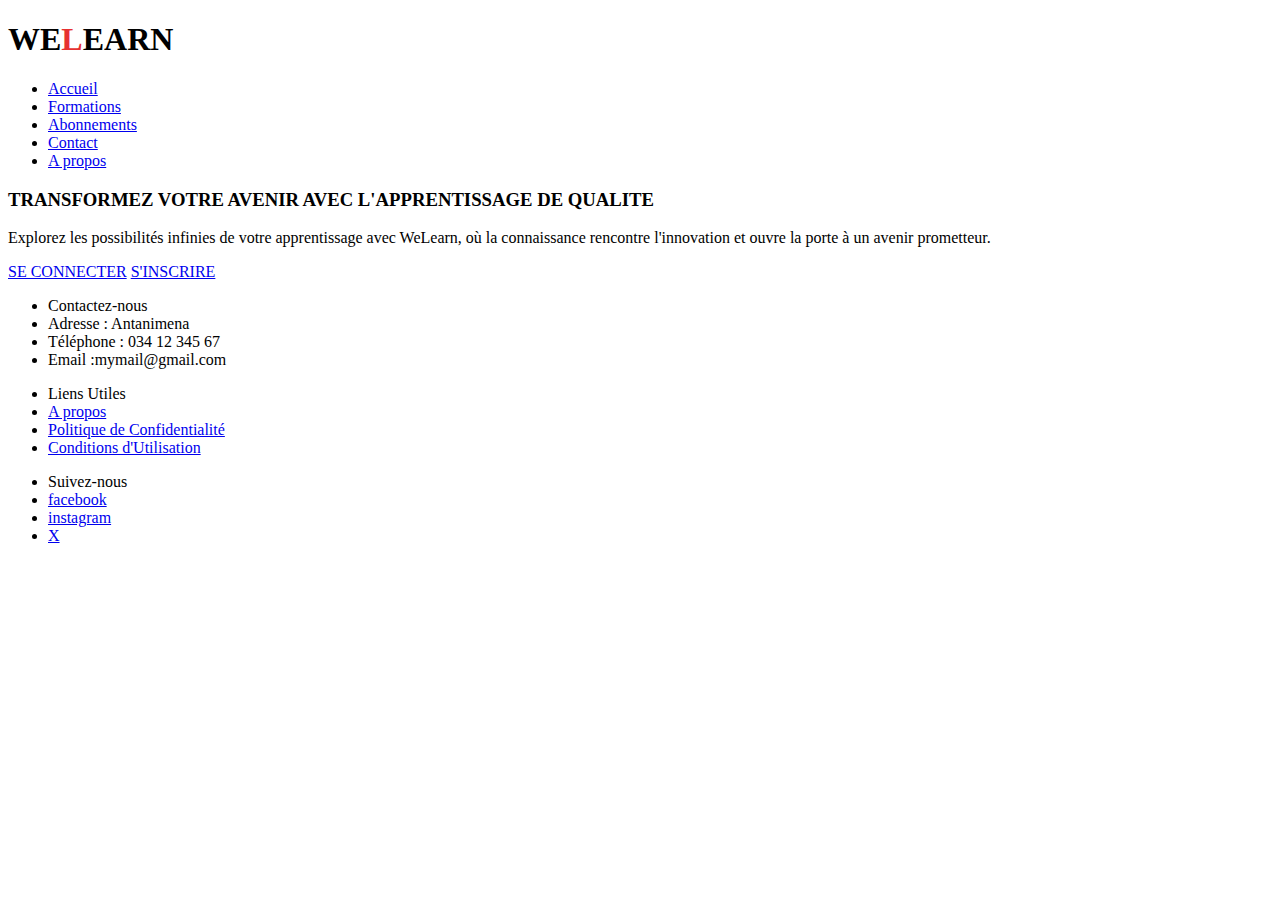
<file: details_formation.html>
<!DOCTYPE html>
<html lang="en">

<head>
    <meta charset="UTF-8">
    <meta name="viewport" content="width=device-width, initial-scale=1.0">
    <title>Document</title>
</head>

<body>
    <header>
        <h1 class="site_name">WE<span style="color: #e63131;">L</span>EARN</h1>
        <nav class="navbar">
            <ul>
                <li><a href="#">Accueil</a></li>
                <li><a href="formation.html">Formations</a></li>
                <li><a href="#abonnements">Abonnements</a></li>
                <li><a href="#contact">Contact</a></li>
                <li><a href="#apropos">A propos</a></li>
            </ul>
        </nav>
    </header>
    <div class="banner">
        <div class="accroche container">
            <h3>TRANSFORMEZ VOTRE AVENIR AVEC L'APPRENTISSAGE DE QUALITE </h3>
            <p>Explorez les possibilités infinies de votre apprentissage avec WeLearn, où la connaissance rencontre
                l'innovation et ouvre la porte à un avenir prometteur.</p>
            <a href="login.html" class="boutton boutton-1">SE CONNECTER</a>
            <a href="signin.html" class="boutton boutton-2">S'INSCRIRE</a>
        </div>
    </div>
    <footer>
        <ul>
            <li class="head-footer">Contactez-nous </li>
            <li>Adresse : Antanimena</li>
            <li>Téléphone : 034 12 345 67</li>
            <li>Email :mymail@gmail.com</li>
        </ul>
        <ul>
            <li class="head-footer">Liens Utiles</li>
            <li><a href="#">A propos</a></li>
            <li><a href="#">Politique de Confidentialité</a></li>
            <li><a href="#">Conditions d'Utilisation</a></li>
        </ul>
        <ul>
            <li class="head-footer">Suivez-nous</li>
            <li><a href="#">facebook</a></li>
            <li><a href="#">instagram</a></li>
            <li><a href="#">X</a></li>
        </ul>
    </footer>
</body>

</html>
</file>
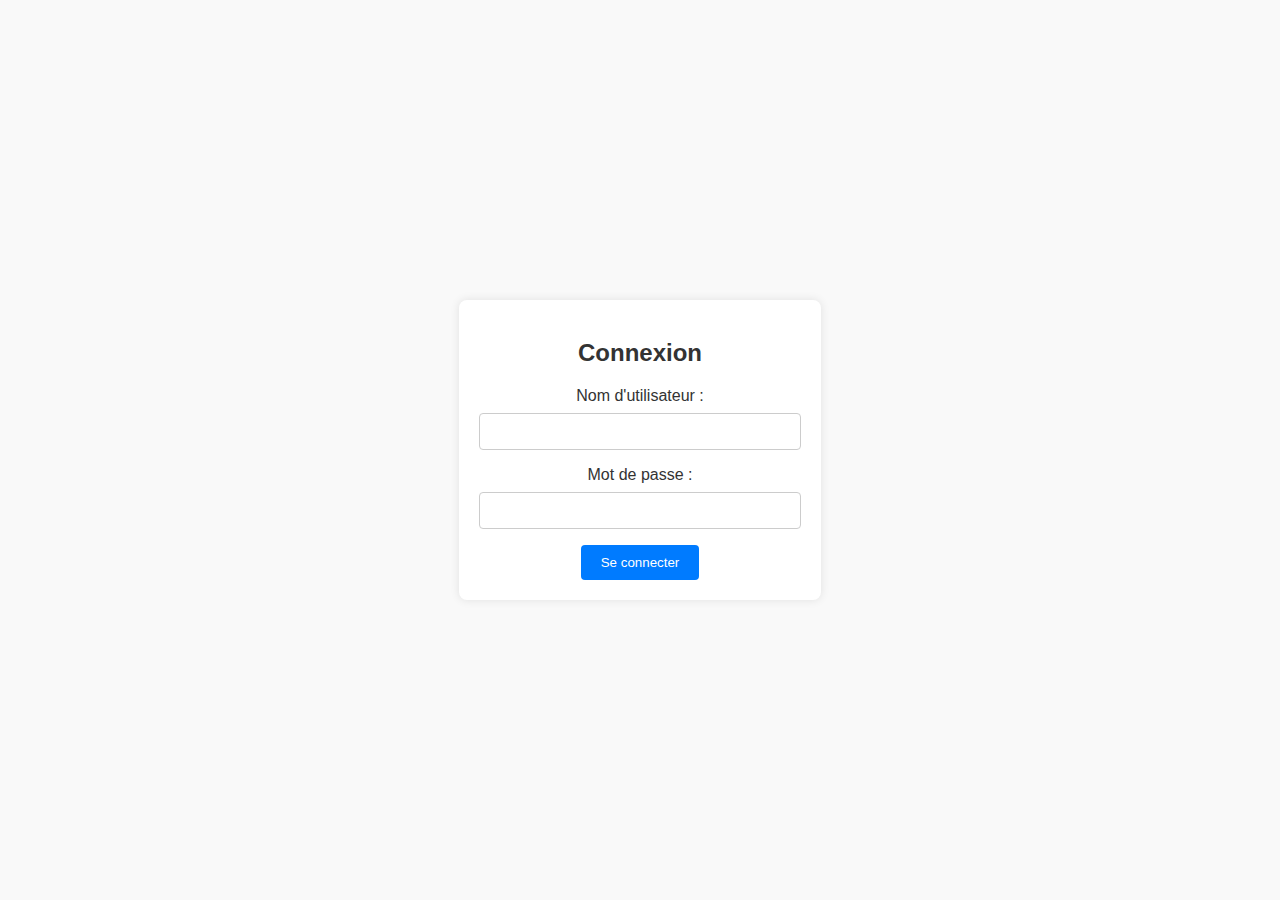
<file: login.html>
<!DOCTYPE html>
<html lang="en">

<head>
    <meta charset="UTF-8">
    <meta name="viewport" content="width=device-width, initial-scale=1.0">
    <title>Connexion</title>
    <link rel="stylesheet" href="login.css">
</head>

<body>
    <div class="login-container">
        <h2>Connexion</h2>
        <form>
            <label for="username">Nom d'utilisateur :</label>
            <input type="text" id="username" name="username" required>

            <label for="password">Mot de passe :</label>
            <input type="password" id="password" name="password" required>

            <button type="submit">Se connecter</button>
        </form>
    </div>
</body>

</html>
</file>
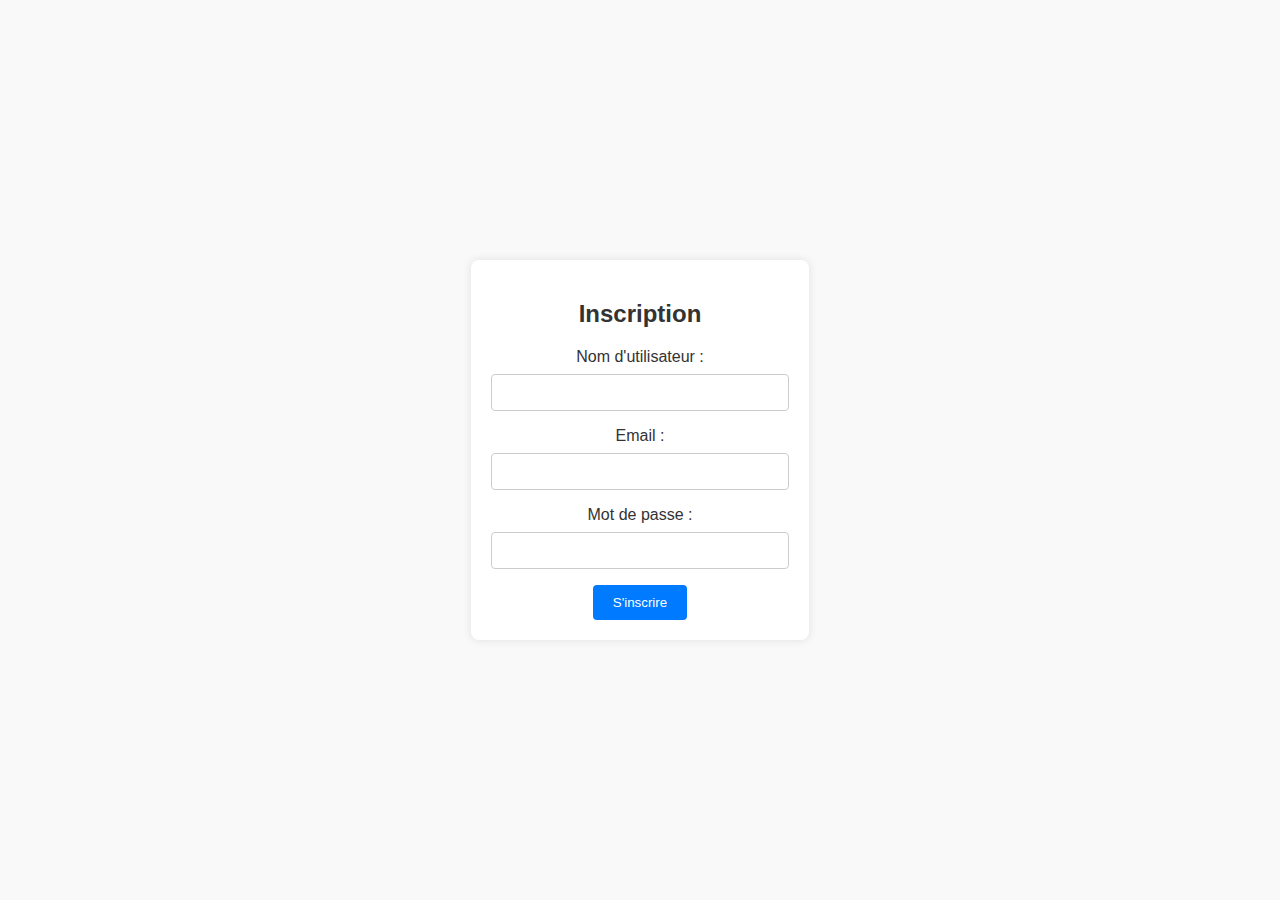
<file: signin.html>
<!DOCTYPE html>
<html lang="en">

<head>
    <meta charset="UTF-8">
    <meta name="viewport" content="width=device-width, initial-scale=1.0">
    <title>Inscription</title>
    <link rel="stylesheet" href="signin.css">
</head>

<body>
    <div class="signup-container">
        <h2>Inscription</h2>
        <form>
            <label for="username">Nom d'utilisateur :</label>
            <input type="text" id="username" name="username" required>

            <label for="email">Email :</label>
            <input type="email" id="email" name="email" required>

            <label for="password">Mot de passe :</label>
            <input type="password" id="password" name="password" required>

            <button type="submit">S'inscrire</button>
        </form>
    </div>
</body>

</html>
</file>
<file: login.css>
body {
    font-family: 'Arial', sans-serif;
    margin: 0;
    padding: 0;
    box-sizing: border-box;
    background-color: #f9f9f9;
    display: flex;
    justify-content: center;
    align-items: center;
    height: 100vh;
}

.login-container {
    background-color: #fff;
    box-shadow: 0 0 10px rgba(0, 0, 0, 0.1);
    padding: 20px;
    border-radius: 8px;
    text-align: center;
}

h2 {
    color: #333;
}

form {
    margin-top: 20px;
}

label {
    display: block;
    margin-bottom: 8px;
    color: #333;
}

input {
    width: 100%;
    padding: 10px;
    margin-bottom: 16px;
    box-sizing: border-box;
    border: 1px solid #ccc;
    border-radius: 4px;
}

button {
    background-color: #007bff;
    color: #fff;
    padding: 10px 20px;
    border: none;
    border-radius: 4px;
    cursor: pointer;
}

button:hover {
    background-color: #0056b3;
}
</file>
<file: signin.css>
body {
    font-family: 'Arial', sans-serif;
    margin: 0;
    padding: 0;
    box-sizing: border-box;
    background-color: #f9f9f9;
    display: flex;
    justify-content: center;
    align-items: center;
    height: 100vh;
}

.signup-container {
    background-color: #fff;
    box-shadow: 0 0 10px rgba(0, 0, 0, 0.1);
    padding: 20px;
    border-radius: 8px;
    text-align: center;
}

h2 {
    color: #333;
}

form {
    margin-top: 20px;
}

label {
    display: block;
    margin-bottom: 8px;
    color: #333;
}

input {
    width: 100%;
    padding: 10px;
    margin-bottom: 16px;
    box-sizing: border-box;
    border: 1px solid #ccc;
    border-radius: 4px;
}

button {
    background-color: #007bff;
    color: #fff;
    padding: 10px 20px;
    border: none;
    border-radius: 4px;
    cursor: pointer;
}

button:hover {
    background-color: #0056b3;
}
</file>
